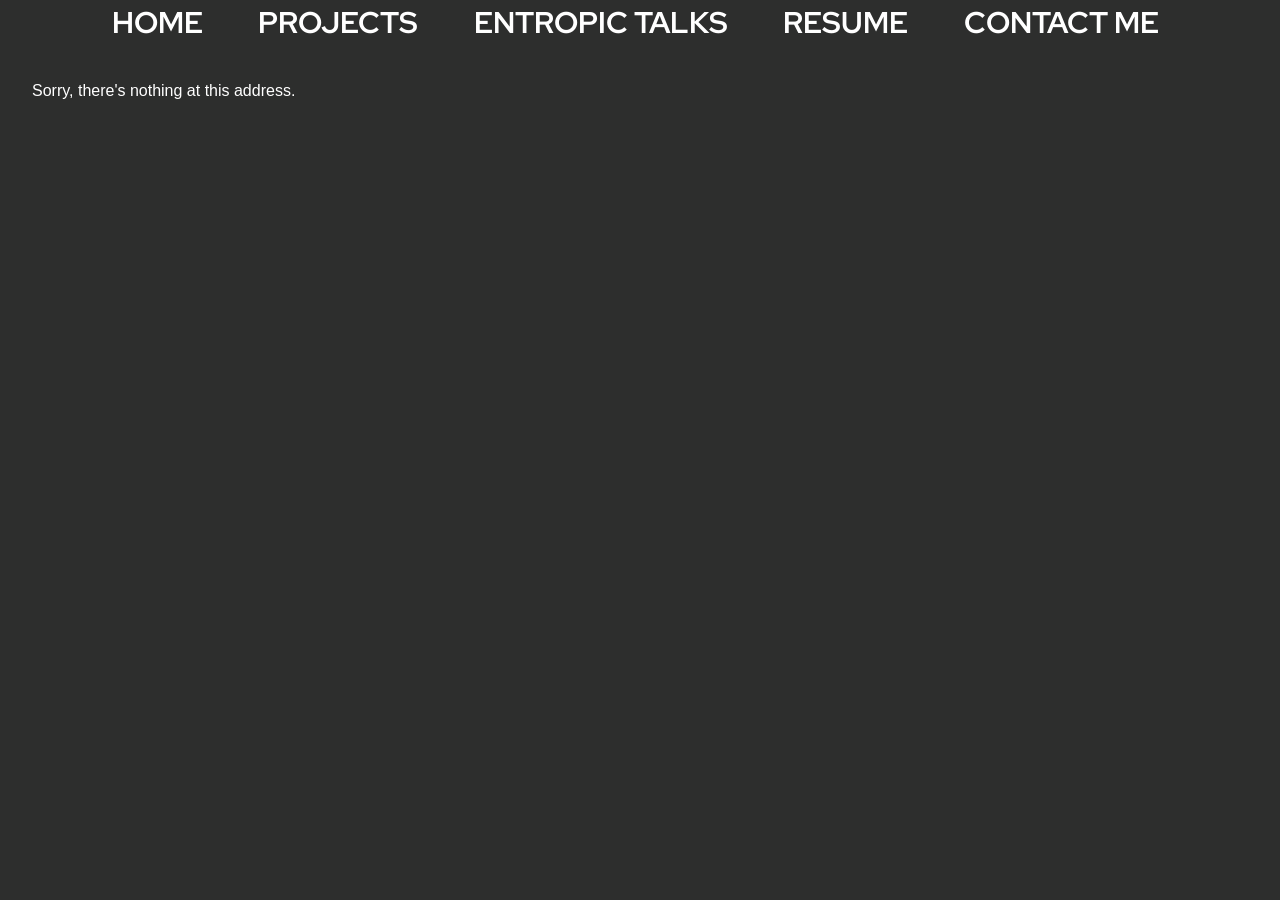
<file: index.html>
<!DOCTYPE html>
<html>

<head>
    <meta charset="utf-8" />
    <meta name="viewport" content="width=device-width, initial-scale=1.0, maximum-scale=1.0, user-scalable=no" />
    <title>Tanmay Sheoran</title>
    <base href="/" />
    <link href="css/bootstrap/bootstrap.min.css" rel="stylesheet" />
    <link href="css/app.css" rel="stylesheet" />
    <link href="BlazorPersonalWebsite.styles.css" rel="stylesheet" />
    <link rel="stylesheet" href="index_style.css">
    <link rel="preconnect" href="https://fonts.gstatic.com">
    <link href="https://fonts.googleapis.com/css2?family=Red+Hat+Display:ital,wght@0,400;0,500;0,700;0,900;1,400;1,500;1,700;1,900&display=swap" rel="stylesheet">
    <link href="https://maxcdn.bootstrapcdn.com/font-awesome/4.7.0/css/font-awesome.min.css" rel="stylesheet" />

    <style>
        /* width */
        ::-webkit-scrollbar {
            width: 10px;
        }

        /* Track */
        ::-webkit-scrollbar-track {
            box-shadow: inset 0 0 5px black;
            border-radius: 10px;
        }

        /* Handle */
        ::-webkit-scrollbar-thumb {
            background: grey;
            border-radius: 10px;
        }

            /* Handle on hover */
            ::-webkit-scrollbar-thumb:hover {
                background: black;
            }
    </style>

</head>

<body style="background-color: #2d2e2d; color:white;">
    <div id="app">
        <div style="position: absolute; height:100vh; width: 100%; text-align: center;">
            <img style="padding-top: 25vh;" src="media\pikachu.gif" />
        </div>
    </div>

    <div id="blazor-error-ui">
        An unhandled error has occurred.
        <a href="" class="reload">Reload</a>
        <a class="dismiss">🗙</a>
    </div>
    <script src="framework/blazor.webassembly.js"></script>
</body>

</html>
</file>
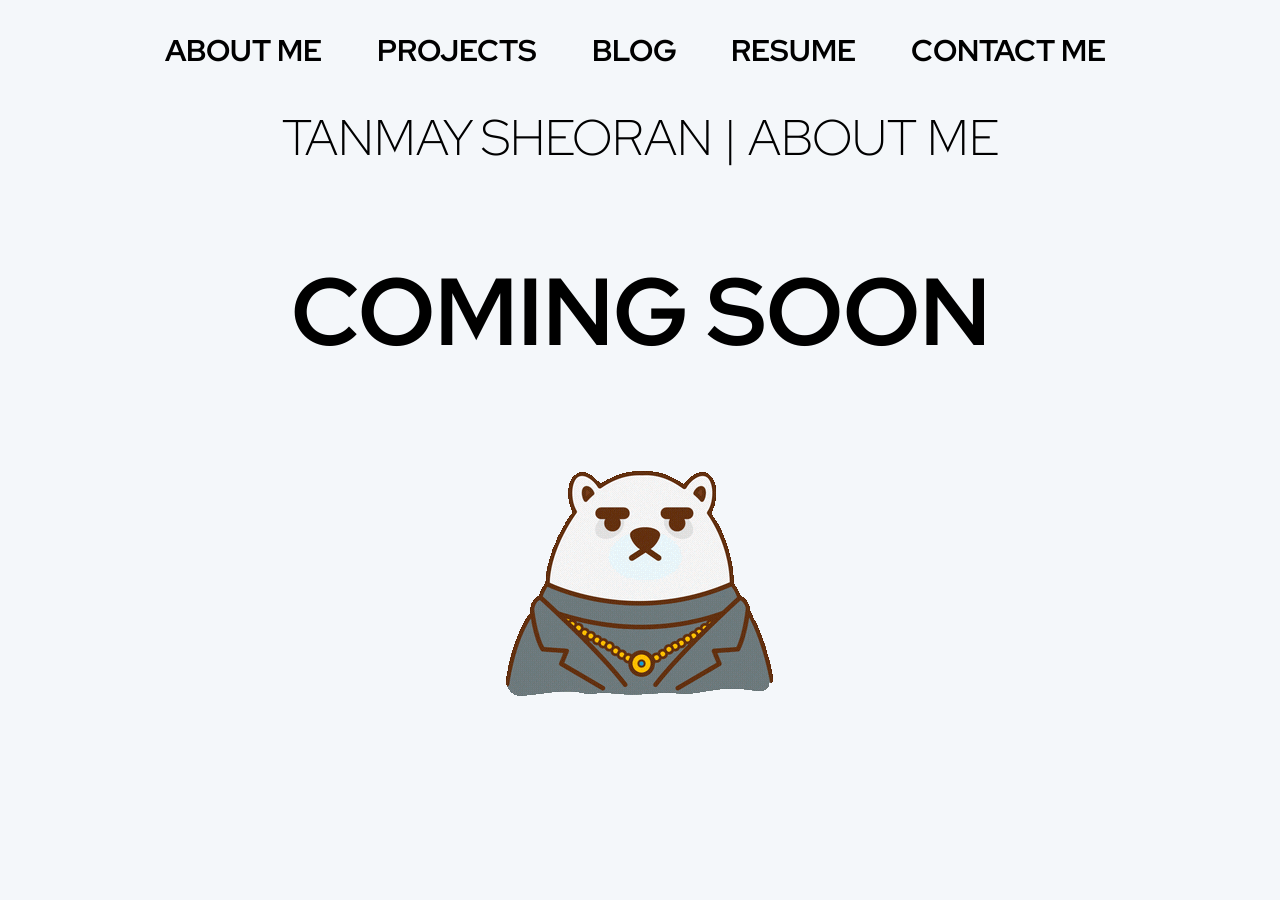
<file: aboutme.html>
<!DOCTYPE html>
<html lang="en">
<head>
    <meta charset="UTF-8">
    <link rel="stylesheet" href="index_style.css">
    <link rel="preconnect" href="https://fonts.gstatic.com">
    <link href="https://fonts.googleapis.com/css2?family=Red+Hat+Display:ital,wght@0,400;0,500;0,700;0,900;1,400;1,500;1,700;1,900&display=swap" rel="stylesheet">
    <link href="https://maxcdn.bootstrapcdn.com/font-awesome/4.7.0/css/font-awesome.min.css" rel="stylesheet"/>
    <meta http-equiv="X-UA-Compatible" content="IE=edge">
    <meta name="viewport" content="width=device-width, initial-scale=1.0">
    <link rel="icon" href="media/favicon.png">
    <title>Tanmay Sheoran | About Me</title>
</head>
<body>
    <nav class="navigation">
        <ul>
        <li class="nav_item"><a class="link" href="/aboutme.html">ABOUT ME</a></li>
        <li class="nav_item"><a class="link" href="/projects.html">PROJECTS</a></li>
        <li class="nav_item"><a class="link" href="/blog.html">BLOG</a></li>
        <li class="nav_item"><a class="link" href="media\Tanmay_Sheoran_Resume.pdf">RESUME</a></li>
        <li class="nav_item"><a class="link" href="/contactme.html">CONTACT ME</a></li>
    </ul>
    </nav>
    <h1 class="subheading">
        <a class="link" href="/index.html">TANMAY SHEORAN</a> | ABOUT ME
    </h1>
    <h1>
        COMING SOON
    </h1>
    <center><a href="https://rb.gy/enaq3a"><img src="media/no.gif" alt ="polar bear saying no shaking head"style="vertical-align: middle;"></center></a>
</body>
</html>
</file>
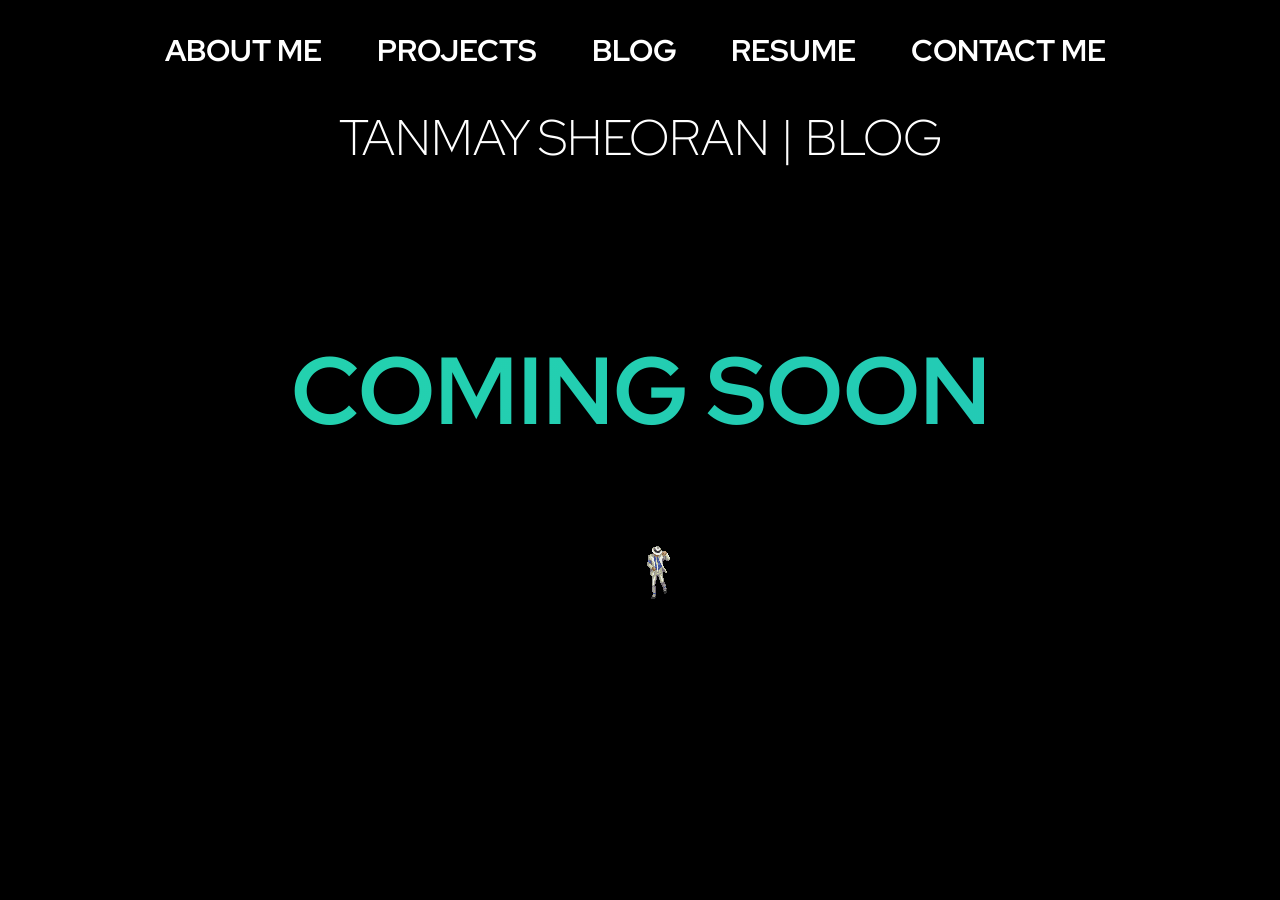
<file: blog.html>
<!DOCTYPE html>
<html lang="en">
<head>
    <meta charset="UTF-8">
    <link rel="stylesheet" href="blog_style_comingsoon.css">
    <link rel="preconnect" href="https://fonts.gstatic.com">
    <link href="https://fonts.googleapis.com/css2?family=Red+Hat+Display:ital,wght@0,400;0,500;0,700;0,900;1,400;1,500;1,700;1,900&display=swap" rel="stylesheet">
    <link href="https://maxcdn.bootstrapcdn.com/font-awesome/4.7.0/css/font-awesome.min.css" rel="stylesheet"/>
    <meta http-equiv="X-UA-Compatible" content="IE=edge">
    <meta name="viewport" content="width=device-width, initial-scale=1.0">
    <meta charset="UTF-8">
    <meta http-equiv="X-UA-Compatible" content="IE=edge">
    <link rel="icon" href="media/favicon_blog.png">
    <meta name="viewport" content="width=device-width, initial-scale=1.0">
    <title>Tanmay | Blog</title>
</head>
<body style="background-color: black;">
    <nav class="navigation">
        <ul>
        <li class="nav_item"><a class="link" href="/aboutme.html">ABOUT ME</a></li>
        <li class="nav_item"><a class="link" href="/projects.html">PROJECTS</a></li>
        <li class="nav_item"><a class="link" href="/blog.html">BLOG</a></li>
        <li class="nav_item"><a class="link" href="media\Tanmay_Sheoran_Resume.pdf">RESUME</a></li>
        <li class="nav_item"><a class="link" href="/contactme.html">CONTACT ME</a></li>
        
    </ul>
    </nav>
    <h1 class="subheading">
        <a class="link" href="/index.html">TANMAY SHEORAN</a> | BLOG
    </h1>
    <h2>
        COMING SOON
    </h2>
    <center><img src="media/jackson.gif" alt ="micheal jackson dancing"style="vertical-align: middle;"></center>
</body>
</html>
</file>
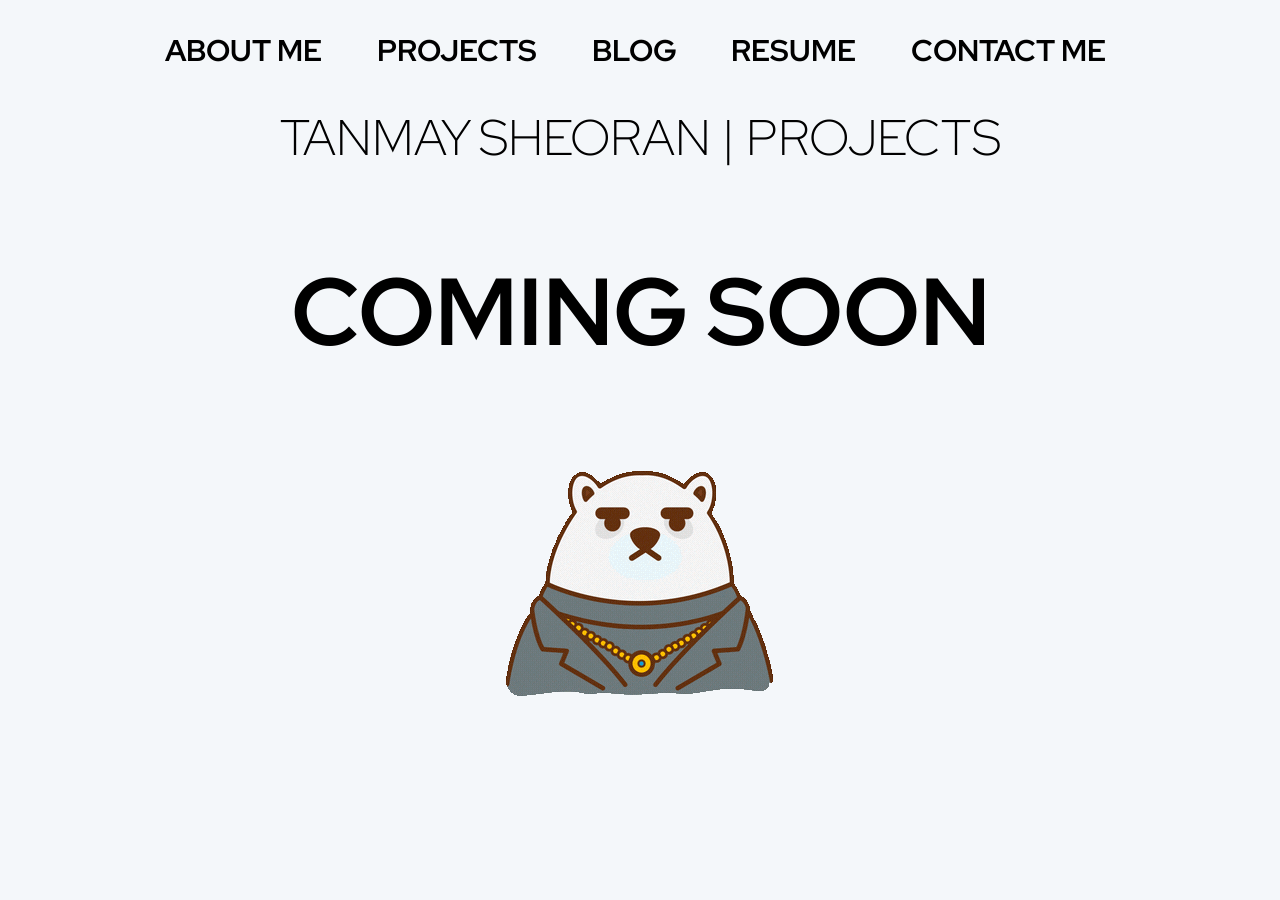
<file: projects.html>
<!DOCTYPE html>
<html lang="en">
<head>
    <meta charset="UTF-8">
    <link rel="stylesheet" href="index_style.css">
    <link rel="preconnect" href="https://fonts.gstatic.com">
    <link href="https://fonts.googleapis.com/css2?family=Red+Hat+Display:ital,wght@0,400;0,500;0,700;0,900;1,400;1,500;1,700;1,900&display=swap" rel="stylesheet">
    <link href="https://maxcdn.bootstrapcdn.com/font-awesome/4.7.0/css/font-awesome.min.css" rel="stylesheet"/>
    <meta http-equiv="X-UA-Compatible" content="IE=edge">
    <meta name="viewport" content="width=device-width, initial-scale=1.0">
    <link rel="icon" href="media/favicon.png">
    <title>Tanmay Sheoran | Projects</title>
</head>
<body>
    <nav class="navigation">
        <ul>
        <li class="nav_item"><a class="link" href="/aboutme.html">ABOUT ME</a></li>
        <li class="nav_item"><a class="link" href="/projects.html">PROJECTS</a></li>
        <li class="nav_item"><a class="link" href="/blog.html">BLOG</a></li>
        <li class="nav_item"><a class="link" href="media\Tanmay_Sheoran_Resume.pdf">RESUME</a></li>
        <li class="nav_item"><a class="link" href="/contactme.html">CONTACT ME</a></li>
    </ul>
    </nav>
    <h1 class="subheading">
        <a class="link" href="/index.html">TANMAY SHEORAN</a> | PROJECTS
    </h1>
    <h1>
        COMING SOON
    </h1>
    <center><img src="media/no.gif" alt ="polar bear saying no shaking head"style="vertical-align: middle;"></center>
</body>
</html>
</file>
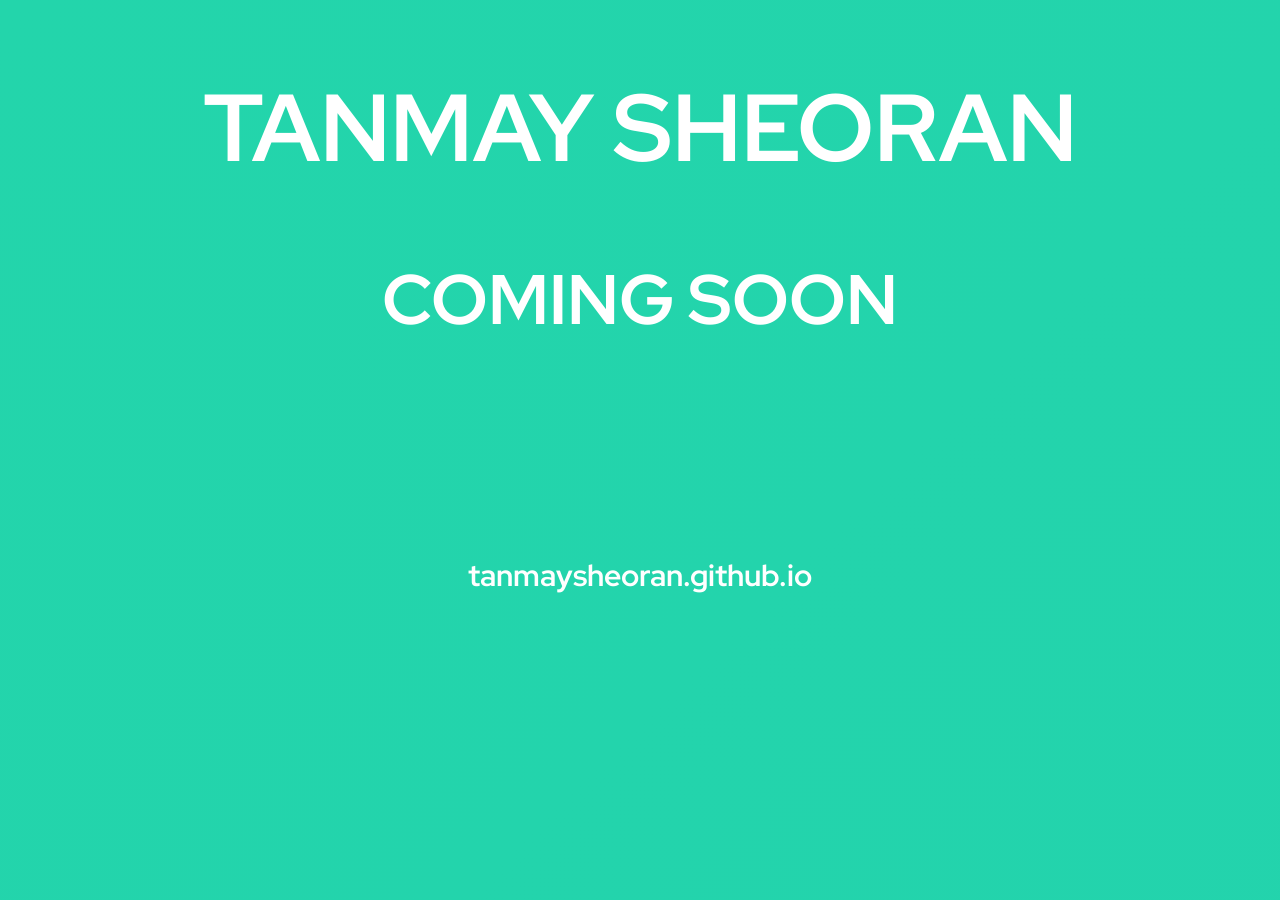
<file: Coming Soon/coming_soon.html>
<!DOCTYPE html>
<html lang="en">
<head>
    <link rel="preconnect" href="https://fonts.gstatic.com">
    <link href="https://fonts.googleapis.com/css2?family=Red+Hat+Display:ital,wght@0,400;0,500;0,700;0,900;1,400;1,500;1,700;1,900&display=swap" rel="stylesheet">
    <link rel="stylesheet" href="mystyle.css">
    <meta charset="UTF-8">
    <meta name="viewport" content="width=device-width, initial-scale=1.0">
    <title>Tanmay Sheoran</title>
</head>
<body>
    <h1>
        <a>TANMAY SHEORAN</a>
    </h1>
    <h2>
        COMING SOON
    </h2>
    <h3>
        <a href="\index.html">tanmaysheoran.github.io</a>
    </h3>
</body>
</html>
</file>
<file: BlazorPersonalWebsite.styles.css>
/* /Pages/Index.razor.rz.scp.css */
body[b-2f13rbqjya] {
}
a[b-2f13rbqjya]{
    text-decoration: none;
    color: white;
}


#myVideo[b-2f13rbqjya] {
    position: fixed;
    right: 0;
    bottom: 0;
    min-width: 100%;
    min-height: 100%;
    z-index: -1;
}

h1[b-2f13rbqjya] {
    font-family: Red Hat Display;
    font-weight: bold;
    font-size: 95px;
    text-align: center;
    padding-top: 30vh;
    position: fixed;
}
.navigation[b-2f13rbqjya] {
    color: black;
    font-family: Red Hat Display;
    font-weight: bold;
    font-size: 30px;
    text-align: center;
    top: 0;
    align-self: center;
    width: 100%;
}

.nav_item[b-2f13rbqjya] {
    display: inline-block;
    padding-right: 4%;
}

a:hover[b-2f13rbqjya] {
    background: linear-gradient(-45deg, #ee7752, #e73c7e, #23a6d5, #23d5ab);
    background-size: 1000% 1000%;
    animation: gradient-b-2f13rbqjya 5s ease infinite;
    -webkit-background-clip: content-box;
    background-clip: text;
    -webkit-background-clip: text;
    color: transparent;
}

@keyframes gradient-b-2f13rbqjya {
    0% {
        background-position: 0% 50%;
    }

    50% {
        background-position: 100% 50%;
    }

    100% {
        background-position: 0% 50%;
    }
}
/* /Pages/Resume.razor.rz.scp.css */
.resumeLink[b-x4625yh6at]{
    width: 95vw;
    height: 88vh;
}
/* /Shared/MainLayout.razor.rz.scp.css */
.page[b-6fwtvo9gkh] {
    position: relative;
    display: flex;
    flex-direction: column;
}

.main[b-6fwtvo9gkh] {
    flex: 1;
}

.sidebar[b-6fwtvo9gkh] {
    background-image: linear-gradient(180deg, rgb(5, 39, 103) 0%, #3a0647 70%);
}

.top-row[b-6fwtvo9gkh] {
    background-color: #f7f7f7;
    border-bottom: 1px solid #d6d5d5;
    justify-content: flex-end;
    height: 3.5rem;
    display: flex;
    align-items: center;
}

    .top-row[b-6fwtvo9gkh]  a, .top-row .btn-link[b-6fwtvo9gkh] {
        white-space: nowrap;
        margin-left: 1.5rem;
    }

    .top-row a:first-child[b-6fwtvo9gkh] {
        overflow: hidden;
        text-overflow: ellipsis;
    }

@media (max-width: 640.98px) {
    .top-row:not(.auth)[b-6fwtvo9gkh] {
        display: none;
    }

    .top-row.auth[b-6fwtvo9gkh] {
        justify-content: space-between;
    }

    .top-row a[b-6fwtvo9gkh], .top-row .btn-link[b-6fwtvo9gkh] {
        margin-left: 0;
    }
}

@media (min-width: 641px) {
    .page[b-6fwtvo9gkh] {
        flex-direction: row;
    }

    .sidebar[b-6fwtvo9gkh] {
        width: 250px;
        height: 100vh;
        position: sticky;
        top: 0;
    }

    .top-row[b-6fwtvo9gkh] {
        position: sticky;
        top: 0;
        z-index: 1;
    }

    .main > div[b-6fwtvo9gkh] {
        padding-left: 2rem !important;
        padding-right: 1.5rem !important;
    }
}
/* /Shared/NavMenu.razor.rz.scp.css */
.navbar-toggler[b-ybg8fw7wms] {
    background-color: rgba(255, 255, 255, 0.1);
}

.top-row[b-ybg8fw7wms] {
    height: 3.5rem;
    background-color: rgba(0,0,0,0.4);
}

.navbar-brand[b-ybg8fw7wms] {
    font-size: 1.1rem;
}

.oi[b-ybg8fw7wms] {
    width: 2rem;
    font-size: 1.1rem;
    vertical-align: text-top;
    top: -2px;
}

.nav-item[b-ybg8fw7wms] {
    font-size: 0.9rem;
    padding-bottom: 0.5rem;
}

    .nav-item:first-of-type[b-ybg8fw7wms] {
        padding-top: 1rem;
    }

    .nav-item:last-of-type[b-ybg8fw7wms] {
        padding-bottom: 1rem;
    }

    .nav-item[b-ybg8fw7wms]  a {
        color: #d7d7d7;
        border-radius: 4px;
        height: 3rem;
        display: flex;
        align-items: center;
        line-height: 3rem;
    }

.nav-item[b-ybg8fw7wms]  a.active {
    background-color: rgba(255,255,255,0.25);
    color: white;
}

.nav-item[b-ybg8fw7wms]  a:hover {
    background-color: rgba(255,255,255,0.1);
    color: white;
}

@media (min-width: 641px) {
    .navbar-toggler[b-ybg8fw7wms] {
        display: none;
    }

    .collapse[b-ybg8fw7wms] {
        /* Never collapse the sidebar for wide screens */
        display: block;
    }
}

body[b-ybg8fw7wms] {
}

a[b-ybg8fw7wms] {
    text-decoration: none;
    color: white;
}

h1[b-ybg8fw7wms] {
    font-family: Red Hat Display;
    font-weight: bold;
    font-size: 95px;
    text-align: center;
    padding-top: 30vh;
}

.navigation[b-ybg8fw7wms] {
    color: black;
    font-family: Red Hat Display;
    font-weight: bold;
    font-size: 30px;
    text-align: center;
    top: 0;
    align-self: center;
    width: 100%;
}

.nav_item[b-ybg8fw7wms] {
    display: inline-block;
    padding-right: 4%;
}

a:hover[b-ybg8fw7wms] {
    background: linear-gradient(-45deg, #ee7752, #e73c7e, #23a6d5, #23d5ab);
    background-size: 1000% 1000%;
    animation: gradient-b-ybg8fw7wms 5s ease infinite;
    -webkit-background-clip: content-box;
    background-clip: text;
    -webkit-background-clip: text;
    color: transparent;
}

@keyframes gradient-b-ybg8fw7wms {
    0% {
        background-position: 0% 50%;
    }

    50% {
        background-position: 100% 50%;
    }

    100% {
        background-position: 0% 50%;
    }
}
</file>
<file: index_style.css>
* {
  box-sizing: border-box;
}
body {
  background-color: rgb(244, 247, 250);
}

a {
  text-decoration: none;
  color: inherit;
}
.contact {
  font-family: Red Hat Display;
  font-weight: 100;
  font-size: 35px;
  padding-left: 20px;
}
.contact:hover {
  color: rgb(221, 15, 118);
}
.contact_item {
  display: inline-block;
  padding-bottom: 3.5%;
}
.subheading {
  color: black;
  font-family: Red Hat Display;
  font-weight: lighter;
  font-size: 50px;
  text-align: center;
  padding-bottom: 15px;
}

h1 {
  color: black;
  font-family: Red Hat Display;
  font-weight: bold;
  font-size: 95px;
  text-align: center;
}

.navigation {
  color: black;
  font-family: Red Hat Display;
  font-weight: bold;
  font-size: 30px;
  text-align: center;
  top: 0;
  align-self: center;
  width: 100%;
}

.nav_item {
  display: inline-block;
  padding-right: 4%;
}
.column {
  float: left;
  width: 50%;
  padding: 10px;
}

.row:after {
  content: "";
  display: table;
  clear: both;
}

@media screen and (max-width: 600px) {
  .column {
    width: 100%;
  }
}
.link:hover {
  background: linear-gradient(-45deg, #ee7752, #e73c7e, #23a6d5, #23d5ab);
  background-size: 1000% 1000%;
  animation: gradient 5s ease infinite;
  -webkit-background-clip: content-box;
  background-clip: text;
  -webkit-background-clip: text;
  color: transparent;
}
@keyframes gradient {
  0% {
    background-position: 0% 50%;
  }
  50% {
    background-position: 100% 50%;
  }
  100% {
    background-position: 0% 50%;
  }
}
</file>
<file: blog_style_comingsoon.css>
* {
  box-sizing: border-box;
}
body {
  background-color: black;
}

a {
  text-decoration: none;
  color: inherit;
}
.contact {
  font-family: Red Hat Display;
  font-weight: 100;
  font-size: 35px;
  padding-left: 20px;
}
.contact:hover {
  color: rgb(221, 15, 118);
}
.contact_item {
  display: inline-block;
  padding-bottom: 3.5%;
}
.subheading {
  color: white;
  font-family: Red Hat Display;
  font-weight: lighter;
  font-size: 50px;
  text-align: center;
  padding-bottom: 15px;
}

h1 {
  color: white;
  font-family: Red Hat Display;
  font-weight: bold;
  font-size: 95px;
  text-align: center;
}
h2 {
  font-family: Red Hat Display;
  font-weight: bold;
  font-size: 95px;
  padding-top: 5%;
  text-align: center;
  background: linear-gradient(-45deg, #ee7752, #e73c7e, #23a6d5, #23d5ab);
  background-size: 1000% 1000%;
  animation: gradient 5s ease infinite;
  -webkit-background-clip: content-box;
  background-clip: text;
  -webkit-background-clip: text;
  color: transparent;
}
.navigation {
  color: white;
  font-family: Red Hat Display;
  font-weight: bold;
  font-size: 30px;
  text-align: center;
  top: 0;
  align-self: center;
  width: 100%;
}

.nav_item {
  display: inline-block;
  padding-right: 4%;
}

@media screen and (max-width: 600px) {
  .column {
    width: 100%;
  }
}
.link:hover {
  background: linear-gradient(-45deg, #ee7752, #e73c7e, #23a6d5, #23d5ab);
  background-size: 1000% 1000%;
  animation: gradient 5s ease infinite;
  -webkit-background-clip: content-box;
  background-clip: text;
  -webkit-background-clip: text;
  color: transparent;
}
@keyframes gradient {
  0% {
    background-position: 0% 50%;
  }
  50% {
    background-position: 100% 50%;
  }
  100% {
    background-position: 0% 50%;
  }
}
</file>
<file: Coming Soon/mystyle.css>
body {
  background: linear-gradient(-45deg, #ee7752, #e73c7e, #23a6d5, #23d5ab);
  background-size: 10000% 10000%;
  animation: gradient 15s ease infinite;
}

@keyframes gradient {
  0% {
    background-position: 0% 50%;
  }
  50% {
    background-position: 100% 50%;
  }
  100% {
    background-position: 0% 50%;
  }
}

a {
  text-decoration: none;
  color: inherit;
}

h1 {
  color: white;
  font-family: Red Hat Display;
  font-weight: bold;
  font-size: 95px;
  text-align: center;
}

h2 {
  color: white;
  font-family: Red Hat Display;
  font-weight: bold;
  font-size: 70px;
  text-align: center;
}

h3 {
  color: white;
  font-family: Red Hat Display;
  font-weight: bold;
  font-size: 30px;
  text-align: center;
  padding-top: 12%;
}
</file>
<file: css/app.css>
﻿@import url('open-iconic/font/css/open-iconic-bootstrap.min.css');

html, body {
    font-family: 'Helvetica Neue', Helvetica, Arial, sans-serif;
}

a, .btn-link {
    color: #0366d6;
}

.btn-primary {
    color: #fff;
    background-color: #1b6ec2;
    border-color: #1861ac;
}

.content {
    padding-top: 1.1rem;
}

.valid.modified:not([type=checkbox]) {
    outline: 1px solid #26b050;
}

.invalid {
    outline: 1px solid red;
}

.validation-message {
    color: red;
}

#blazor-error-ui {
    background: lightyellow;
    bottom: 0;
    box-shadow: 0 -1px 2px rgba(0, 0, 0, 0.2);
    display: none;
    left: 0;
    padding: 0.6rem 1.25rem 0.7rem 1.25rem;
    position: fixed;
    width: 100%;
    z-index: 1000;
}

    #blazor-error-ui .dismiss {
        cursor: pointer;
        position: absolute;
        right: 0.75rem;
        top: 0.5rem;
    }
</file>
